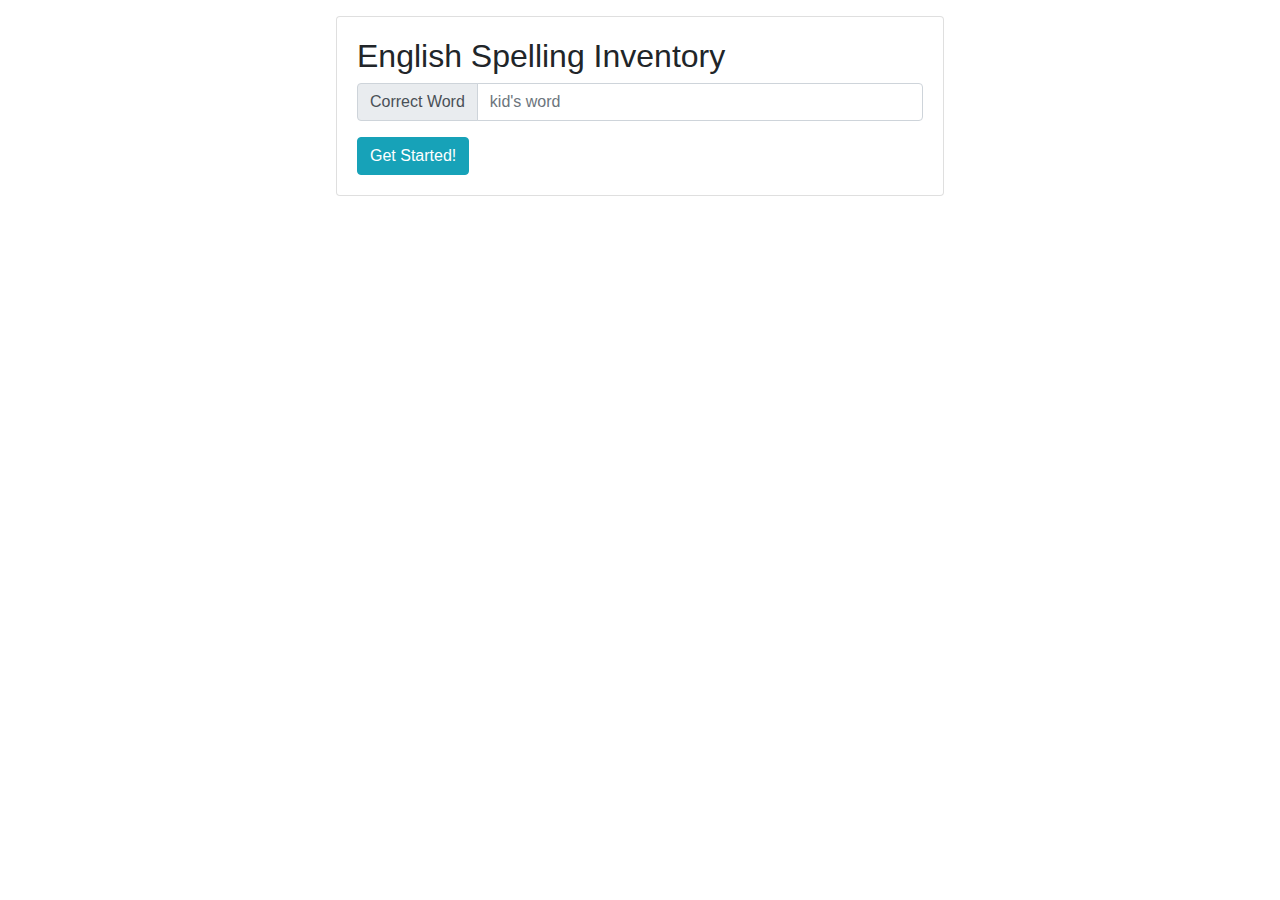
<file: chunkSiteEn.html>
<script src="https://ajax.googleapis.com/ajax/libs/jquery/2.1.3/jquery.min.js"></script>
<link rel="stylesheet" href="https://stackpath.bootstrapcdn.com/bootstrap/4.4.1/css/bootstrap.min.css" integrity="sha384-Vkoo8x4CGsO3+Hhxv8T/Q5PaXtkKtu6ug5TOeNV6gBiFeWPGFN9MuhOf23Q9Ifjh" crossorigin="anonymous">


<link rel="stylesheet" type="text/css" href="carTemplate.css">
<script src="chunkScriptEn.js"></script> 

<meta name="viewport" content="width=device-width, initial-scale=1.0">

<html>
  <div class="col">
    <div class="card inputdiv">
      <div class = card-body>
        <h2> English Spelling Inventory </h2>
        <div class="input-group mb-3">
          <div class="input-group-prepend">
            <span class="input-group-text" id="basic-addon1">Correct Word</span>
          </div>
          <input type="text" class="form-control infield" id="wordtext" placeholder="kid's word">
        </div>
      <button class="infobut btn btn-info" onclick="hasbeen(key)">Get Started!</button>
    </div>
  </div>

  <div class="outputdiv table-responsive">
    <table class = "table table-striped", id = "outputtab">
    </table>
    <!--
    <div class = "row resultsbutton">
      <button class="btn btn-info" onclick="parseCorr()">Calc Answers</button>
    </div>
    -->
  </div>

  <div class = "row outputdiv results ">
    <div class = card-body>
      <p class="teacherrem">Is the grader wrong? There's a chance that the program will have a false positive, which throws off the grade calculations. If this happens, just click on the incorrectly flagged chunk in the PROBLEM CHUNKS column above, and the grader will correct itself.  </p>
    </div>
    <div class = "teacherrem table-responsive">
      <table id="resulttab" class = "table table-striped "> </table>
    </div>

<div class = card-body>
      <p>(Refresh page to grade next test)</p>
    </div>

  </div>

  </div>
</html>
</file>
<file: carTemplate.css>
* {
    -webkit-print-color-adjust: exact !important;   /* Chrome, Safari, Edge */
    color-adjust: exact !important;                 /*Firefox*/
}

.dropdown-backdrop {
    position: static;
}

.inputdiv{
	margin-top: 1rem;
	margin-bottom: 1rem;
	margin-left: auto;
	margin-right: auto;
	width: auto;
	max-width: 38rem;
}
.wide-inputdiv{
	margin-top: 1rem;
	margin-bottom: 1rem;
	margin-left: auto;
	margin-right: auto;
	width: auto;
	max-width: 60rem;
}
.teacherrem{
	margin-top: 1rem;
	margin-left: auto;
	margin-right: auto;
	margin-bottom: 1rem;
}
.outputdiv{
	margin-top: 1rem;
	margin-bottom: 1rem;
	margin-left: auto;
	margin-right: auto;
}
.center {
	margin: auto;
	width: 50%;
	padding: 10px;
}
.centercard{
	margin: auto;
	min-width: 75%;
	padding: 1px;
}


#endform {
	margin-left: 1rem;
	max-width:90%;
}

.buttondiv{
	height: 7rem;
	margin-top: 1rem;
	margin-bottom: 1rem;
	margin-left: 1rem;
	margin-right: 1rem;
	width: auto;
	max-width: 50rem;
}

.trHideOnPrint{

}

.spaced{
	margin-top: .5rem;
	margin-bottom: .5rem;
}

.bigtext{
	font-size:1.25em;
}

.table{

	table-layout:fixed;
	margin:1em;
	padding:1em;
}

.phontable{
	max-width:90%;
}

.img-navbar{
	max-width: 75%;
}

.img-logo{
	max-width:100%;
	width: 200px;
}
.nottoobig{
	max-width: 100%;
	width: 400px;
}
.pco{
	cursor: pointer;
}

.pcf{
	background-color: limegreen;
	border: 1px dotted black;
	cursor: pointer;
}
.mid{
	background-color: #FFEA00;
}

.wrong{
	background-color: tomato; 
	outline: 6px solid tomato;
	outline-offset: -6px;
}

.wrongtoggle{
	background-color: tomato;
	cursor: pointer;
	outline: 6px solid tomato;
	outline-offset: -6px;

}
</file>
